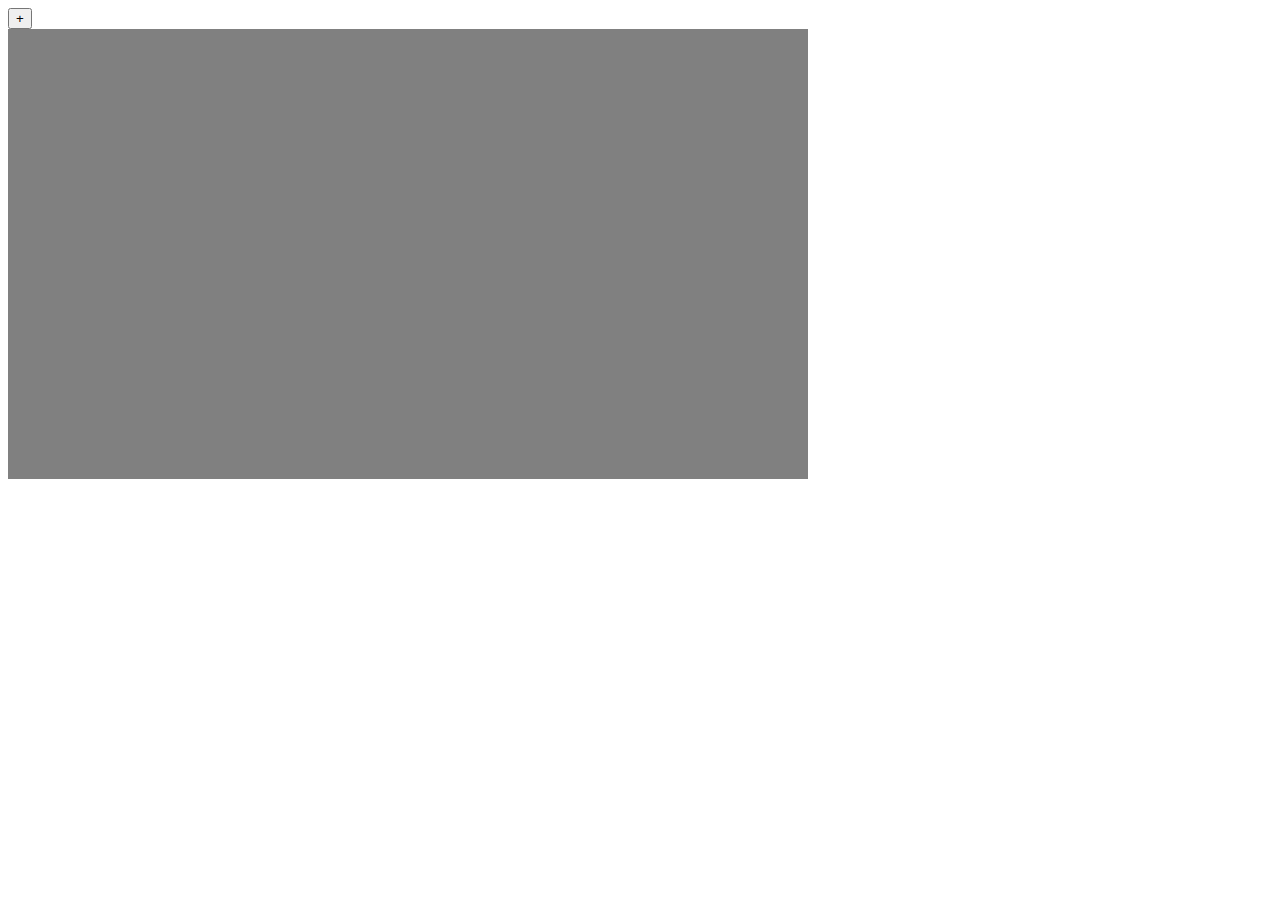
<file: homework/index.html>
<!DOCTYPE html>
<html lang="en">
<head>
    <meta charset="UTF-8">
    <meta http-equiv="X-UA-Compatible" content="IE=edge">
    <meta name="viewport" content="width=device-width, initial-scale=1.0">
    <title>Document</title>
    <link rel="stylesheet" href="./css/style.css">
</head>
<body>
    <button>+</button>
    <input type="file" id="fileInput" style="display: none;">

    <div class="main-box bg-gray">
    </div>

   


    <script src="./js/main.js"></script>
</body>
</html>
</file>
<file: homework/css/style.css>
.box{
    width: 120px;
    height: 120px;
}

.main-box{
    width: 800px;
    height: 450px;
}

.bg-red{
    background-color: red;
}
.bg-yellow{
    background-color: yellow;
}
.bg-orange{
    background-color: orange;
}

.bg-gray{
    background-color: gray;
}

.img-box{
    width: 150px;
    height: 150px;
}
</file>
